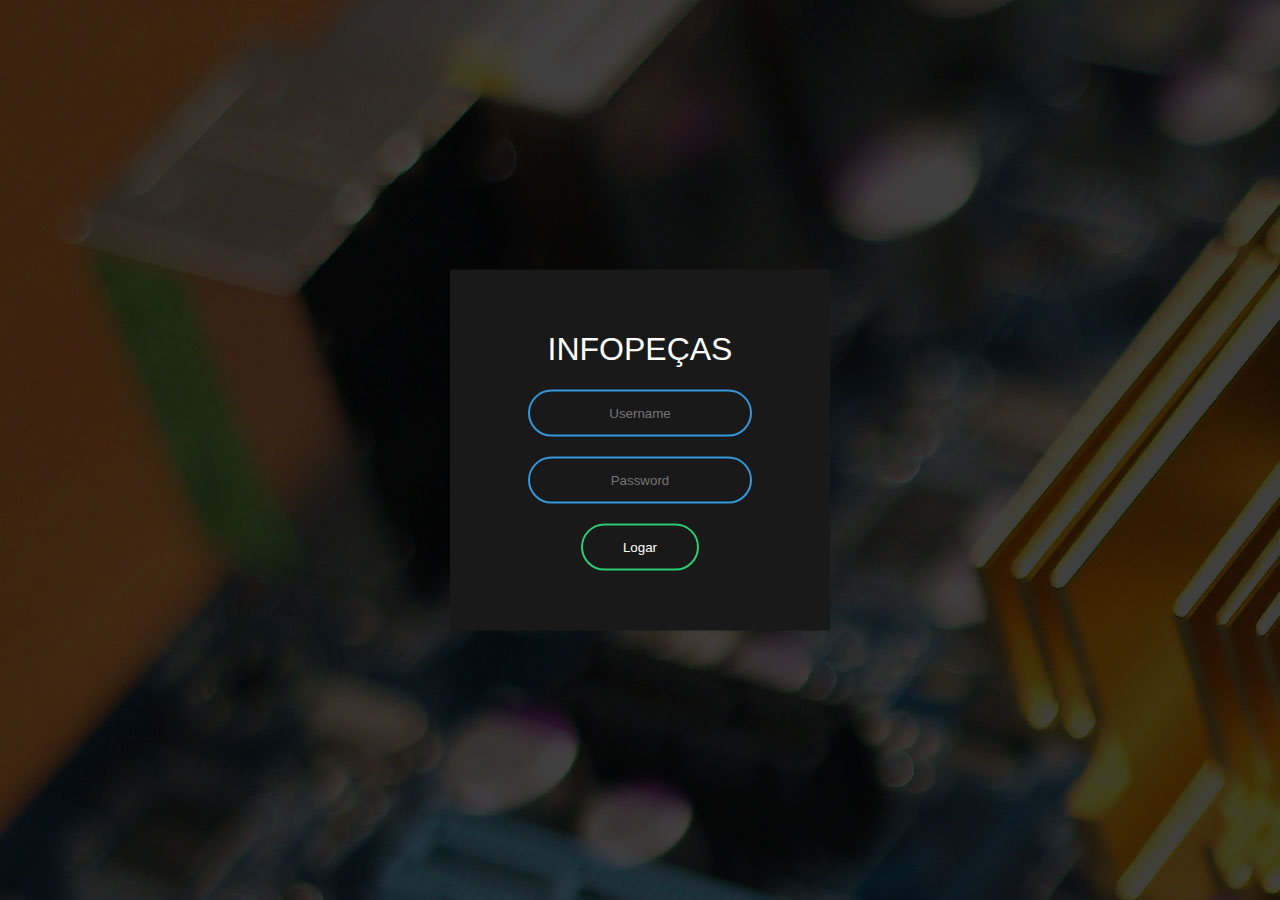
<file: index.html>
<!DOCTYPE html>
<html>

	<head>
		<meta charset="utf-8">
		<title>INFOPECAS</title>
		<link rel="stylesheet" type="text/css" href="css/login.css">

	</head>

	<body>
		

		<form class="box" action="checaLogin.php" method="post">
			<h1>INFOPEÇAS</h1>
			<input type="text" name="login" placeholder="Username">
			<input type="password" name="senha" placeholder="Password">
			<input type="submit" value="Logar">

		</form>





	</body>





</html>
</file>
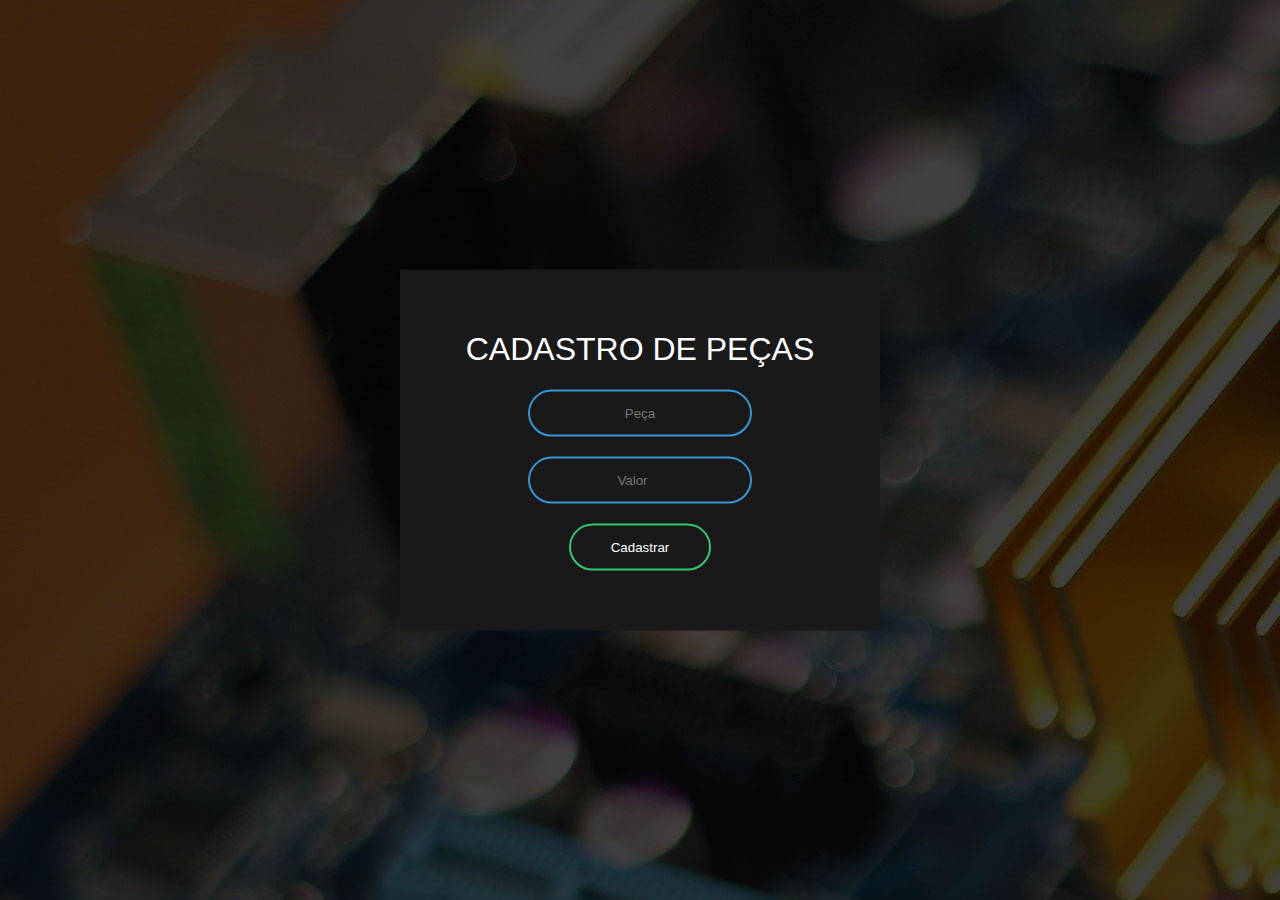
<file: cadastra.html>
<!DOCTYPE html>
<html>
	<head>
			<title>Cadastrar</title>
			<meta charset="utf-8">
			<link rel="stylesheet" type="text/css" href="css/cadastra.css">
	</head>
	
	<body>

		<form class="box" action="checaCadastro.php" method="post">
				<h1>Cadastro de Peças</h1>
				<input type="text" name="peca" placeholder="Peça">
				<input type="number" name="valor" placeholder="Valor">
				<input type="submit" value="Cadastrar">




		</form>





	</body>
</html>
</file>
<file: css/login.css>
body{
	margin: 0;
	padding: 0;
	font-family: sans-serif;
	background: url(Motherboard_Wallpaper001.jpg) no-repeat;
	
}


.box{
	width: 300px;
	padding: 40px;
	position: absolute;
	top: 50%;
	left: 50%;
	transform: translate(-50%, -50%);
	background: #191919;
	text-align: center;
}
.box h1{
	color:white;
	text-transform: uppercase;
	font-weight: 500;

}
.box input[type="text"], .box input[type="password"]{
	border: 0;
	background: none;
	display:block;
	margin: 20px auto;
	text-align: center;
	border: 2px solid #3498db;
	padding: 14px 10px;
	width: 200px;
	outline: none;
	color: white;
	border-radius: 24px;
	transition: 0.25s;

}
.box input[type="text"]:focus,.box input[type="password"]:focus{
	width: 280px;
	border-color: #2ecc71;
}
.box input[type="submit"]{
	border: 0;
	background: none;
	display:block;
	margin: 20px auto;
	text-align: center;
	border: 2px solid #2ecc71;
	padding: 14px 40px;
	outline: none;
	color: white;
	border-radius: 24px;
	transition: 0.25s;
	cursor: pointer;
}
.box input[type="submit"]:hover{
	background: #2ecc71;
}
</file>
<file: css/cadastra.css>
body{
	margin: 0;
	padding: 0;
	font-family: sans-serif;
	background: url(Motherboard_Wallpaper001.jpg) no-repeat;
	
}


.box{
	width: 400px;
	padding: 40px;
	position: absolute;
	top: 50%;
	left: 50%;
	transform: translate(-50%, -50%);
	background: #191919;
	text-align: center;
}
.box h1{
	color:white;
	text-transform: uppercase;
	font-weight: 500;

}
.box input[type="text"], .box input[type="number"]{
	border: 0;
	background: none;
	display:block;
	margin: 20px auto;
	text-align: center;
	border: 2px solid #3498db;
	padding: 14px 10px;
	width: 200px;
	outline: none;
	color: white;
	border-radius: 24px;
	transition: 0.25s;

}
.box input[type="text"]:focus,.box input[type="number"]:focus{
	width: 280px;
	border-color: #2ecc71;
}
.box input[type="submit"]{
	border: 0;
	background: none;
	display:block;
	margin: 20px auto;
	text-align: center;
	border: 2px solid #2ecc71;
	padding: 14px 40px;
	outline: none;
	color: white;
	border-radius: 24px;
	transition: 0.25s;
	cursor: pointer;
}
.box input[type="submit"]:hover{
	background: #2ecc71;
}
</file>
